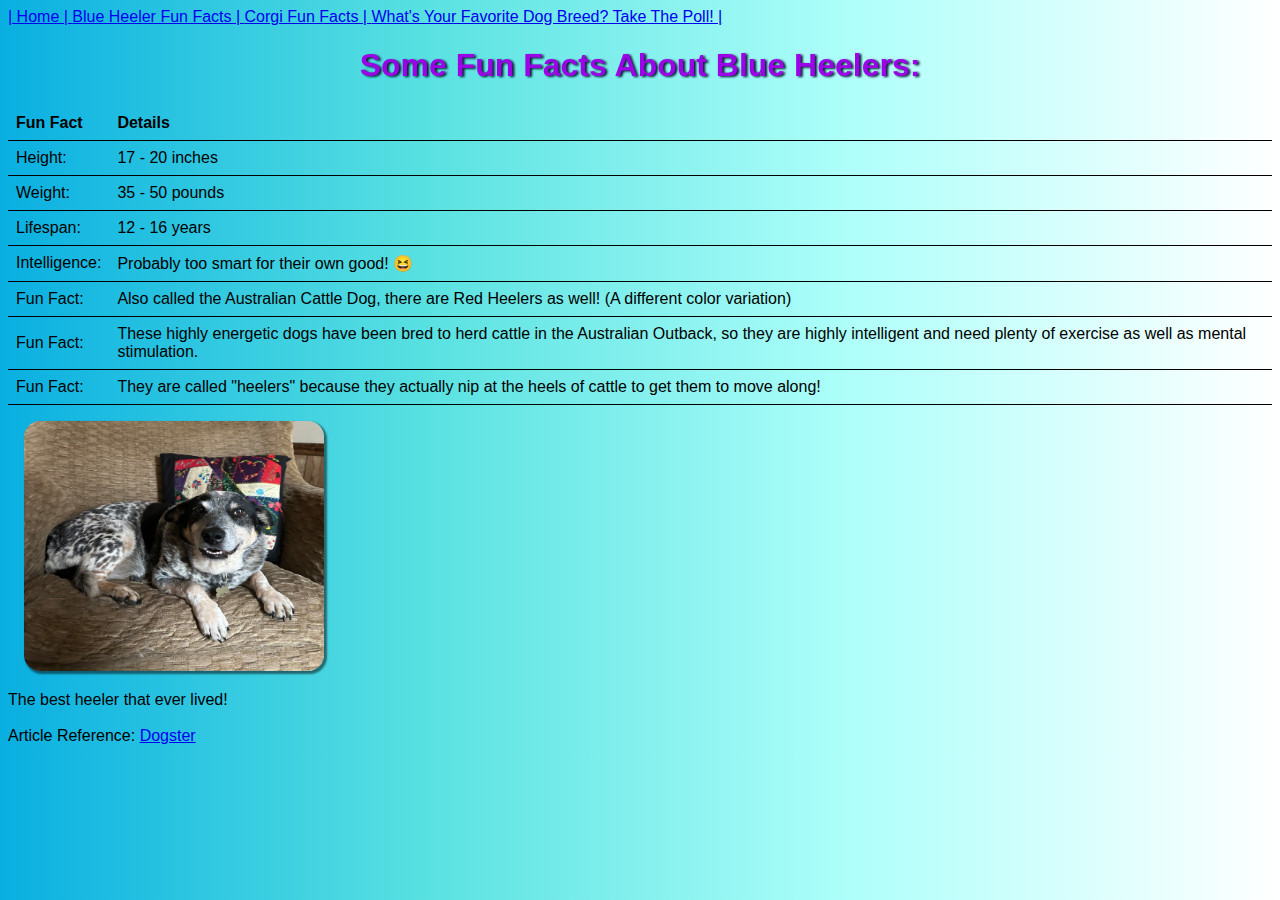
<file: blueHeelerFunFacts.html>
<!DOCTYPE html>
<html lang="en">
<head>
    <meta charset="UTF-8">
    <meta name="viewport" content="width=device-width, initial-scale=1.0">
    <title>Some Fun Facts About Blue Heelers!</title>
    <link rel="stylesheet" href="styles.css">
   

</head>
<body>

    <nav>
        <a href="index.html">| Home | </a>
        <a href="blueHeelerFunFacts.html"> Blue Heeler Fun Facts | </a>
        <a href="corgiFunFacts.html"> Corgi Fun Facts | </a>
        <a href="whatsYourFavoriteBreedPoll.html"> What's Your Favorite Dog Breed? Take The Poll! |</a>
    </nav>

    <h1>Some Fun Facts About Blue Heelers:</h1>
    <!-- Here is a table containing some facts about blue heeler dogs-->
    <table>
    <tr>
        <th>Fun Fact</th>
        <th>Details</th>
    </tr>
    <tr>
        <td>Height: </td>
        <td>17 - 20 inches </td>
    </tr>
    <tr>
        <td>Weight: </td>
        <td>35 - 50 pounds </td>
    </tr>
    <tr>
        <td>Lifespan: </td>
        <td>12 - 16 years </td>
    </tr>
    <tr>
        <td>Intelligence: </td>
        <td>Probably too smart for their own good! 😆</td>
    </tr>
    <tr>
    <td>Fun Fact: </td>
    <td>Also called the Australian Cattle Dog, there are Red Heelers as well! (A different color variation) </td>
</tr>
<tr>
    <td>Fun Fact: </td>
    <td>These highly energetic dogs have been bred to herd cattle in the Australian Outback, so they are highly intelligent and need plenty of exercise as well as mental stimulation. </td>
</tr>
<tr>
    <td>Fun Fact: </td>
    <td>They are called "heelers" because they actually nip at the heels of cattle to get them to move along! </td>
</tr>
</table>

<section class="img-div"> 
<img src="./images/marty on john's chair.jpg" alt="Marty dog on arm chair" width="300" height="250"><br>
<text> The best heeler that ever lived!</text><br>
</section>

<br>


<text> Article Reference:</text>
<a href="https://www.dogster.com/lifestyle/blue-heeler-facts" alt="Article Reference"> Dogster </a>

</body>
</html>
</file>
<file: styles.css>
/* Coding Steps:

Style the website you made last week using CSS with the following requirements:
* Use only external CSS file (no internal or inline styling)
* Every element must be styled.
* Create style rules using class, id, and element selectors.
*/ 

/* ---UNIVERSAL SELECTOR--- */


/* ---ELEMENT SELECTORS--- */

html {
    font-family: Calibri, 'Trebuchet MS', 'Trebuchet MS', 'Lucida Grande', 'Lucida Sans', sans-serif;
    background: linear-gradient(90deg, #09afe1, #59e1e1, #affffa, #ffffff);
  }

h1 {
    font-family:'Segoe UI', Tahoma, Geneva, Verdana, sans-serif;
    text-align: center;
    color:rgb(156, 4, 232);
    filter: drop-shadow(2px 1px 1px #011d2e);
}
h2 {
    font-family: 'Segoe UI', Tahoma, Geneva, Verdana, sans-serif;
    color: rgb(72, 12, 240);


}
h3 {
    font: Tahoma, Geneva, Verdana, sans-serif;
    text-align: left;
    color: rgb(72, 12, 240);
}

table {
    border-collapse: collapse;
    width: 100%;
   
}
th, td {
    text-align: left;
    padding: 8px;
    border-bottom: 1px solid black;
}
img {
    justify-content: center;
    justify-content: space-around;
    margin: 1rem;
    border-color: black;
    border-radius: 1rem;
    box-shadow: 2px 2px 2px 1px rgba(0, 0, 0, 0.5);
}
text {
    text-align: center;
}
label {
    cursor: pointer;
    display: block;
}



/* ---CUSTOM CLASS NAME SELECTORS--- */

.img-div {
    justify-content: center;
    flex-wrap: wrap;
}





/* ----- MEDIA QUERIES for RESPONSIVE DESIGN ----- */
@media only screen and (max-width: 1500px) {
    .img-narrow {
        display: block;
    }
}


/*
@media only screen and (max-width: 1100px) {
*/


@media only screen and (max-width: 500px) {
    .img-wide {
    display: none;
    }
}
</file>
